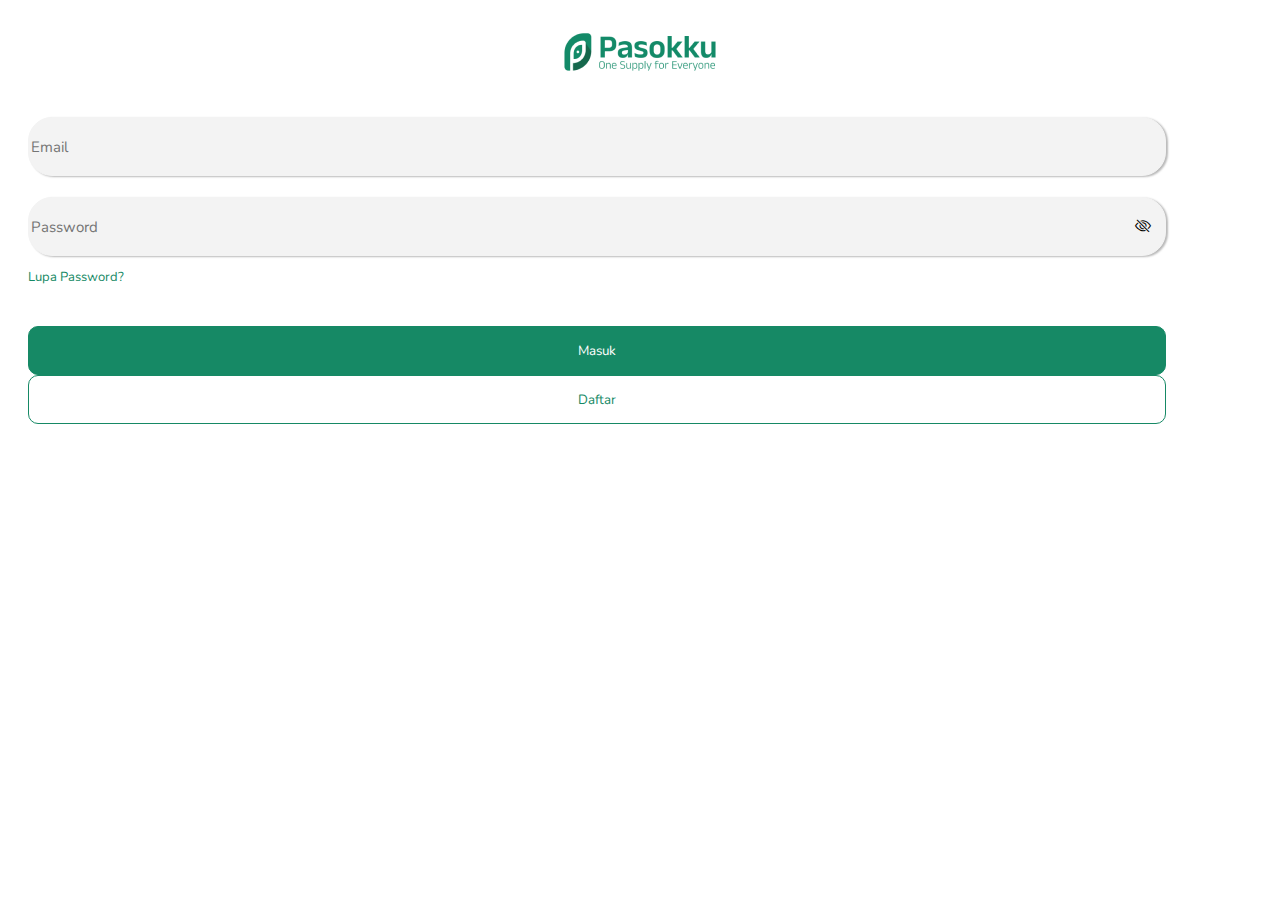
<file: index.html>
<!doctype html>
<html lang="en">
  <head>
    <!-- Required meta tags -->
    <meta charset="utf-8">
    <meta name="viewport" content="width=device-width, initial-scale=1">

    <!-- Bootstrap CSS -->
    <link href="https://cdn.jsdelivr.net/npm/bootstrap@5.0.2/dist/css/bootstrap.min.css" rel="stylesheet" integrity="sha384-EVSTQN3/azprG1Anm3QDgpJLIm9Nao0Yz1ztcQTwFspd3yD65VohhpuuCOmLASjC" crossorigin="anonymous">

    <!-- G-Font -->
    <link href="https://fonts.googleapis.com/css2?family=Bebas+Neue&family=Lobster&family=Montserrat&family=Nunito:wght@400;500;600;700;800&family=Oswald:wght@200;400&family=Plus+Jakarta+Sans&family=Poppins:wght@300;600&family=Roboto+Slab:wght@300&family=Tiro+Telugu&display=swap" rel="stylesheet">

    <!-- BS Icon -->
    <link rel="stylesheet" href="https://cdn.jsdelivr.net/npm/bootstrap-icons@1.4.1/font/bootstrap-icons.css">

    <!-- My CSS -->
    <link rel="stylesheet" href="loginPage.css">

    <title>Login Page</title>
  </head>
  <body>
    
    <!-- Logo, Form Login & Password -->
      <div class="logo mt-5 mb-5"></div>
      <div class="container">
        <div class="input-box">
          <input type="password" class="form-control form-password" placeholder="Password" style="margin-top: 80px;">
          <input type="email" class="form-control form-email" placeholder="Email">
            <i class="bi bi-eye-slash fs-3 toggle"></i>
        </div>
      <div class="text text-end">
        <a href="#">Lupa Password?</a>
      </div>
      </div>
    <!-- Akhir Logo, Form Login & Password -->

    <!-- Button -->
    <div class="container">
      <div class="tombol">
        <a href="homePage.html"><button type="button" class="btn-green">Masuk</button></a>
      </div>
      <div class="tombol mt-3">
        <a href="registerPage.html"><button type="button" class="btn-green-outline">Daftar</button></a>
      </div>
    </div>
    <!-- Akhir Button -->

    <script src="https://cdn.jsdelivr.net/npm/bootstrap@5.0.2/dist/js/bootstrap.bundle.min.js" integrity="sha384-MrcW6ZMFYlzcLA8Nl+NtUVF0sA7MsXsP1UyJoMp4YLEuNSfAP+JcXn/tWtIaxVXM" crossorigin="anonymous"></script>
    <script src="https://code.jquery.com/jquery-3.5.1.slim.min.js" integrity="sha384-DfXdz2htPH0lsSSs5nCTpuj/zy4C+OGpamoFVy38MVBnE+IbbVYUew+OrCXaRkfj" crossorigin="anonymous"></script>
    <script src="loginPage.js"></script>

  </body>
</html>
</file>
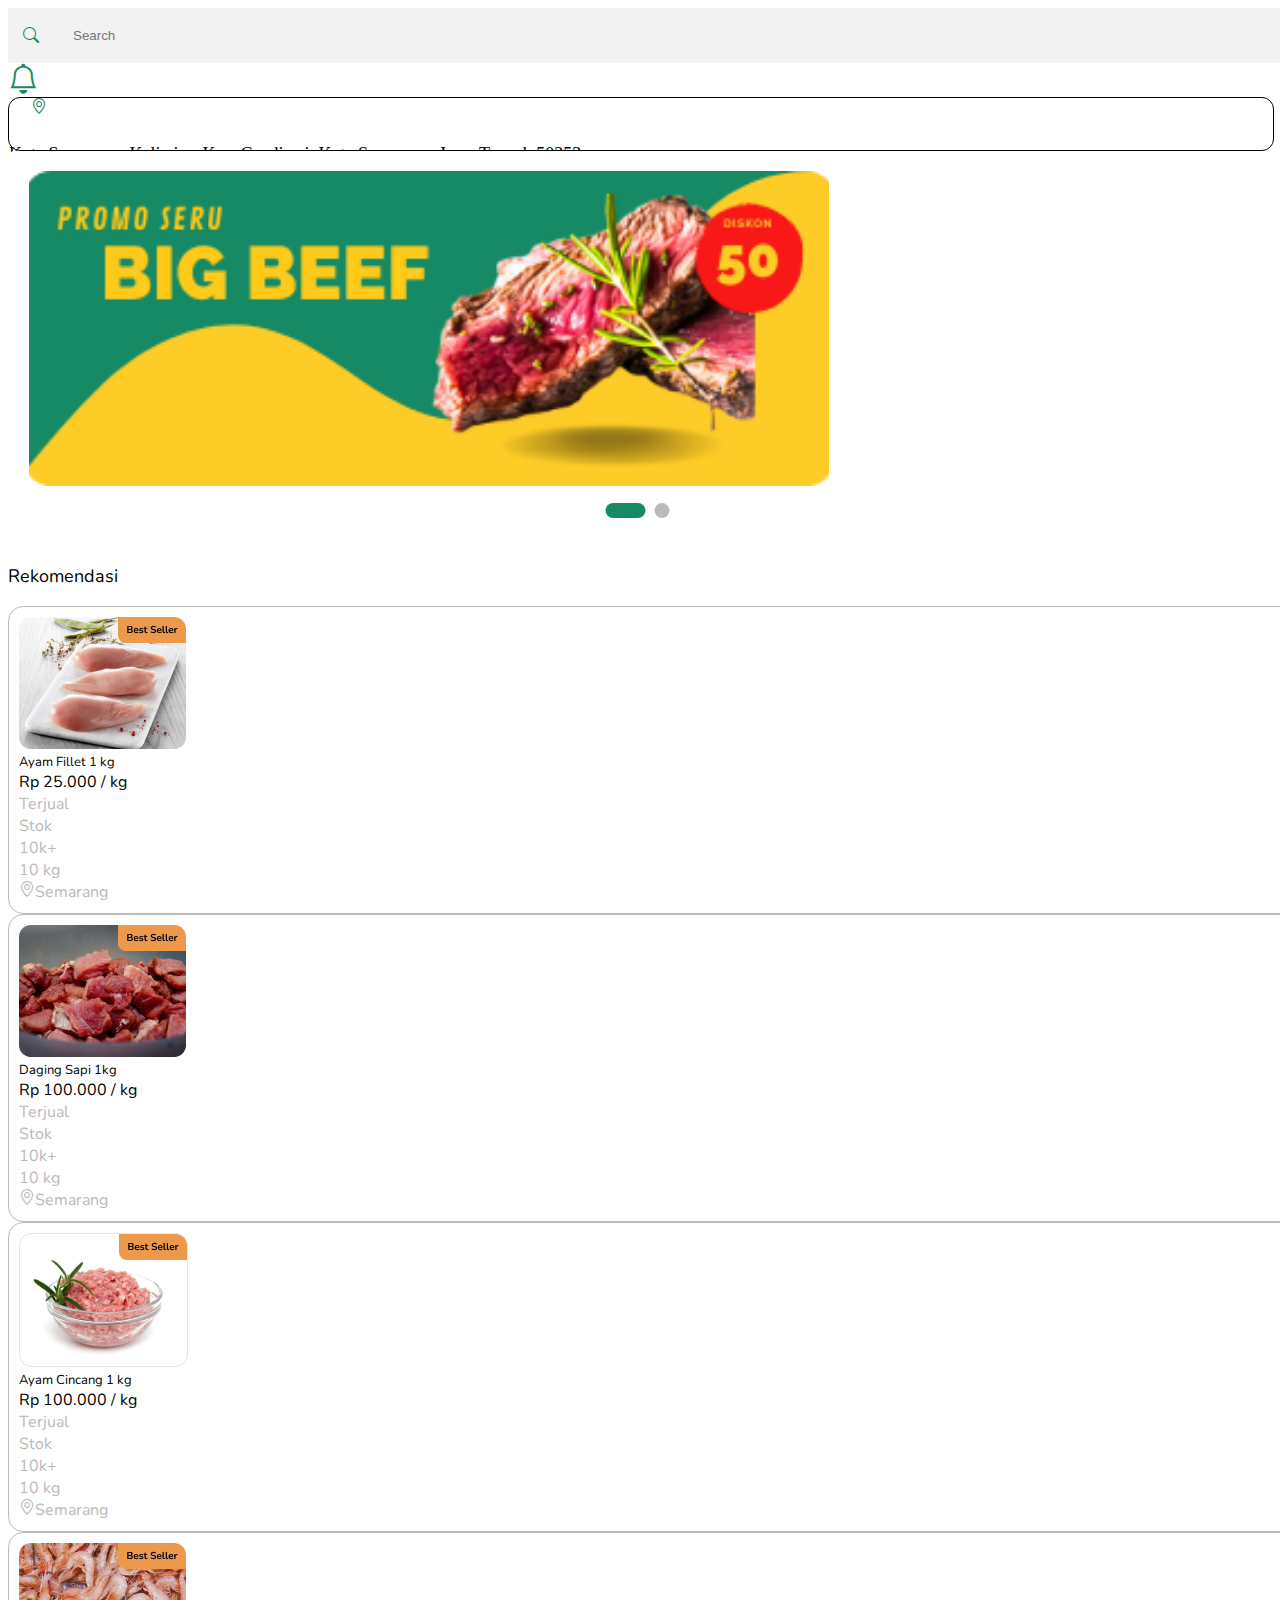
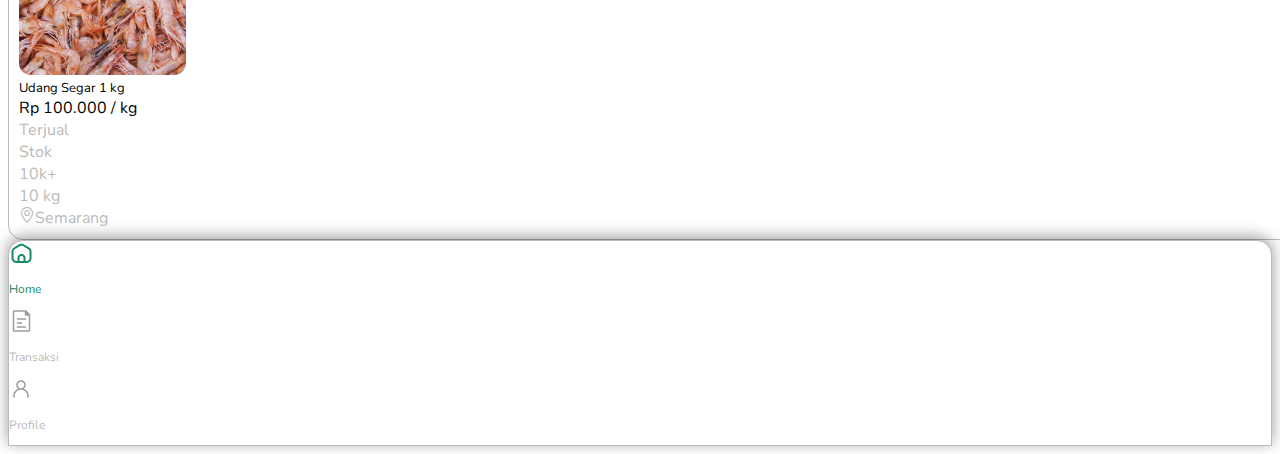
<file: homePage.html>
<!doctype html>
<html lang="en">
  <head>
    <!-- Required meta tags -->
    <meta charset="utf-8">
    <meta name="viewport" content="width=device-width, initial-scale=1">

    <!-- Bootstrap CSS -->
    <link href="https://cdn.jsdelivr.net/npm/bootstrap@5.0.2/dist/css/bootstrap.min.css" rel="stylesheet" integrity="sha384-EVSTQN3/azprG1Anm3QDgpJLIm9Nao0Yz1ztcQTwFspd3yD65VohhpuuCOmLASjC" crossorigin="anonymous">

    <!-- G-Font -->
    <link href="https://fonts.googleapis.com/css2?family=Bebas+Neue&family=Lobster&family=Montserrat&family=Nunito:wght@400;500;600;700;800&family=Oswald:wght@200;400&family=Plus+Jakarta+Sans&family=Poppins:wght@300;600&family=Roboto+Slab:wght@300&family=Tiro+Telugu&display=swap" rel="stylesheet">

    <!-- BS Icon -->
    <link rel="stylesheet" href="https://cdn.jsdelivr.net/npm/bootstrap-icons@1.4.1/font/bootstrap-icons.css">

    <!-- My CSS -->
    <link rel="stylesheet" href="homePage.css">

    <title>Home Page</title>
  </head>
  <body>

    <!-- Search and Map -->
    <div class="container">
      <div class="row">
        <div class="col-10">
          <div class="search-box mt-3">
            <i class="bi bi-search"></i>
            <input class="form-control" type="text" placeholder="Search">
          </div>
        </div>
        <div class="col-2">
          <div class="icon mt-3 ps-0">
            <i class="bi bi-bell"></i>
          </div>
        </div>
      </div>
      <div class="map-box mt-3">
        <div class="row">
          <div class="col-1">
            <div class="icon-map d-flex pt-2 justify-content-center">
              <i class="bi bi-geo-alt fs-3"></i>
            </div>
          </div>
          <div class="col-5">
            <div class="txt ps-2">
              <p>Kota Semarang, Kaliwiru, Kec. Candisari, Kota Semarang, Jawa Tengah 50253</p>
            </div>
          </div>
          <div class="col-6">
            <div class="tombol d-flex justify-content-end">
              <button class="btn btn-hijau text-white">Atur Lokasi</button>
            </div>
          </div>
        </div>
      </div>
    </div>
    <!-- Akhir Search and Map -->

    <!-- Carousel -->
    <div class="container-2">
      <div class="wrapper">
        <div class="card">
          <div class="card-thumb">
            <img src="./img/banner1.png" alt="">
          </div>
        </div>
        <div class="card">
          <div class="card-thumb">
            <img src="./img/banner2.png" alt="">
          </div>
        </div>
      </div>
      <div class="indicators">
        <button class="active"></button>
        <button></button>
      </div>
    </div>
    <!-- Akhir Carousel -->

    <!-- List Card -->
    <div class="container">
      <div class="text mt-3">
        <p class="fw-bold">Rekomendasi</p>
      </div>
      <div class="list-card">
        <div class="row">
          <div class="col-6">
            <div class="card-ayam">
              <div class="img d-flex justify-content-center">
                <img src="./img/ayam.png" alt="Ayam Segar">
              </div>
              <div class="txt-1">
                <p class="fw-bold pt-1">Ayam Fillet 1 kg</p>
              </div>
              <div class="txt-2">
                <p class="fw-bold pt-2">Rp 25.000 / kg</p>
                <div class="row">
                  <div class="col-4">
                    <p class="text-grey">Terjual</p>
                    <p class="text-grey">Stok</p>
                  </div>
                  <div class="col-8">
                    <p class="text-grey ps-1">10k+</p>
                    <p class="text-grey ps-1">10 kg</p>
                  </div>
                </div>
                <div class="location pt-1">
                  <i class="bi bi-geo-alt"></i>
                  <p class="ms-2">Semarang</p>
                </div>
              </div>
            </div>
          </div>
          <div class="col-6">
            <div class="card-sapi">
              <div class="img d-flex justify-content-center">
                <img src="./img/sapi.png" alt="Daging Sapi Segar">
              </div>
              <div class="txt-1">
                <p class="fw-bold pt-1">Daging Sapi 1kg</p>
              </div>
              <div class="txt-2">
                <p class="fw-bold pt-2">Rp 100.000 / kg</p>
                <div class="row">
                  <div class="col-4">
                    <p class="text-grey">Terjual</p>
                    <p class="text-grey">Stok</p>
                  </div>
                  <div class="col-8">
                    <p class="text-grey">10k+</p>
                    <p class="text-grey">10 kg</p>
                  </div>
                </div>
                <div class="location pt-1">
                  <i class="bi bi-geo-alt"></i>
                  <p class="ms-2">Semarang</p>
                </div>
              </div>
            </div>
          </div>
        </div>
      </div>
      <div class="list-card mt-3 mb-5">
        <div class="row">
          <div class="col-6">
            <div class="card-ayam-cincang">
              <div class="img d-flex justify-content-center">
                <img src="./img/ayam cincang.png" alt="Ayam Cincang Segar">
              </div>
              <div class="txt-1">
                <p class="fw-bold pt-1">Ayam Cincang 1 kg</p>
              </div>
              <div class="txt-2">
                <p class="fw-bold pt-2">Rp 100.000 / kg</p>
                <div class="row">
                  <div class="col-4">
                    <p class="text-grey">Terjual</p>
                    <p class="text-grey">Stok</p>
                  </div>
                  <div class="col-8">
                    <p class="text-grey">10k+</p>
                    <p class="text-grey">10 kg</p>
                  </div>
                </div>
                <div class="location pt-1">
                  <i class="bi bi-geo-alt"></i>
                  <p class="ms-2">Semarang</p>
                </div>
              </div>
            </div>
          </div>
          <div class="col-6">
            <div class="card-udang">
              <div class="img d-flex justify-content-center">
                <img src="./img/udang.png" alt="Udang Segar">
              </div>
              <div class="txt-1">
                <p class="fw-bold pt-1">Udang Segar 1 kg</p>
              </div>
              <div class="txt-2">
                <p class="fw-bold pt-2">Rp 100.000 / kg</p>
                <div class="row">
                  <div class="col-4">
                    <p class="text-grey">Terjual</p>
                    <p class="text-grey">Stok</p>
                  </div>
                  <div class="col-8">
                    <p class="text-grey ps-1">10k+</p>
                    <p class="text-grey ps-1">10 kg</p>
                  </div>
                </div>
                <div class="location pt-1">
                  <i class="bi bi-geo-alt"></i>
                  <p class="ms-2">Semarang</p>
                </div>
              </div>
            </div>
          </div>
        </div>
      </div>
    </div>
    <!-- Akhir List Card -->

    <!-- Footer -->
    <footer>
      <div class="container">
        <div class="row">
          <div class="col-4">
            <div class="home-icon pt-4 d-flex justify-content-center">
              <img src="./img/Icon Home Bar.png" alt="Home">
            </div>
            <p class="text-center text-home">Home</p>
          </div>
          <div class="col-4">
            <div class="transaction-icon pt-4 d-flex justify-content-center">
              <img src="./img/Icon Transaksi Bar.png" alt="Transaksi">
            </div>
            <p class="text-center text-transaction">Transaksi</p>
          </div>
          <div class="col-4">
            <div class="profile-icon pt-4 d-flex justify-content-center">
              <img src="./img/Icon Profile Bar.png" alt="Profile">
            </div>
            <p class="text-center text-profile">Profile</p>
          </div>
        </div>
      </div>
    </footer>
    <!-- Akhir Footer -->

    <script src="homePage.js"></script>
    <script src="https://cdn.jsdelivr.net/npm/bootstrap@5.0.2/dist/js/bootstrap.bundle.min.js" integrity="sha384-MrcW6ZMFYlzcLA8Nl+NtUVF0sA7MsXsP1UyJoMp4YLEuNSfAP+JcXn/tWtIaxVXM" crossorigin="anonymous"></script>

  </body>
</html>
</file>
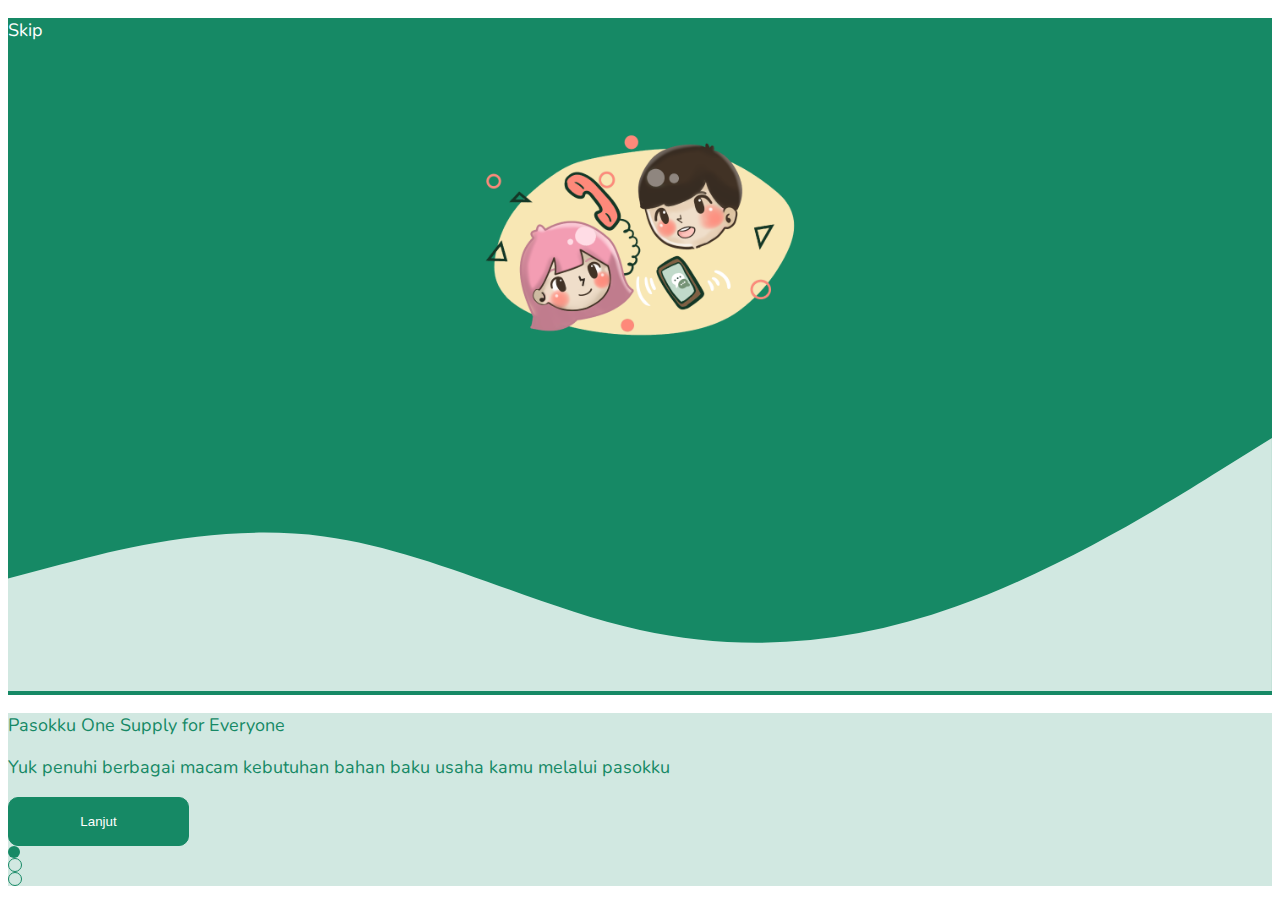
<file: onBoarding1.html>
<!doctype html>
<html lang="en">
  <head>
    <!-- Required meta tags -->
    <meta charset="utf-8">
    <meta name="viewport" content="width=device-width, initial-scale=1">

    <!-- Bootstrap CSS -->
    <link href="https://cdn.jsdelivr.net/npm/bootstrap@5.0.2/dist/css/bootstrap.min.css" rel="stylesheet" integrity="sha384-EVSTQN3/azprG1Anm3QDgpJLIm9Nao0Yz1ztcQTwFspd3yD65VohhpuuCOmLASjC" crossorigin="anonymous">

    <!-- G-Font -->
    <link href="https://fonts.googleapis.com/css2?family=Bebas+Neue&family=Lobster&family=Montserrat&family=Nunito:wght@400;500;600;700;800&family=Oswald:wght@200;400&family=Plus+Jakarta+Sans&family=Poppins:wght@300;600&family=Roboto+Slab:wght@300&family=Tiro+Telugu&display=swap" rel="stylesheet">

    <!-- My CSS -->
    <link rel="stylesheet" href="onBoarding1.css">

    <title>Onboarding</title>
  </head>
  <body>

    <!-- Atas -->
    <div class="bg-hijau">
      <div class="container">
        <div class="text-1">
          <p class="text-end text-white pt-3"><a href="loginPage.html">Skip</a></p>
        </div>
        <div class="img"></div>
      </div>
      <svg xmlns="http://www.w3.org/2000/svg" viewBox="0 0 1440 320"><path fill="#D1E8E1" fill-opacity="1" d="M0,192L60,176C120,160,240,128,360,144C480,160,600,224,720,250.7C840,277,960,267,1080,224C1200,181,1320,107,1380,69.3L1440,32L1440,320L1380,320C1320,320,1200,320,1080,320C960,320,840,320,720,320C600,320,480,320,360,320C240,320,120,320,60,320L0,320Z"></path></svg>
    </div>
    <!-- Akhir Atas -->

    <!-- Bawah -->
    <div class="bg-hijau-muda">
      <div class="container">
        <div class="text-2">
          <p class="text-center fw-bold pt-4">Pasokku One Supply for Everyone</p>
        </div>
        <div class="text-3 pb-3">
          <p class="text-center pt-2">Yuk penuhi berbagai macam kebutuhan bahan baku usaha kamu melalui pasokku</p>
        </div>
        <div class="d-flex justify-content-center">
          <button type="button"><a href="./onBoarding2.html">Lanjut</a></button>
        </div>
        <div class="titik-3 pt-3 pb-3 d-flex gap-3 justify-content-center">
          <div class="bundar-1"></div>
          <div class="bundar-2"></div>
          <div class="bundar-3"></div>
        </div>
      </div>
    </div>
    <!-- Akhir Bawah -->


    <script src="https://cdn.jsdelivr.net/npm/bootstrap@5.0.2/dist/js/bootstrap.bundle.min.js" integrity="sha384-MrcW6ZMFYlzcLA8Nl+NtUVF0sA7MsXsP1UyJoMp4YLEuNSfAP+JcXn/tWtIaxVXM" crossorigin="anonymous"></script>

  </body>
</html>
</file>
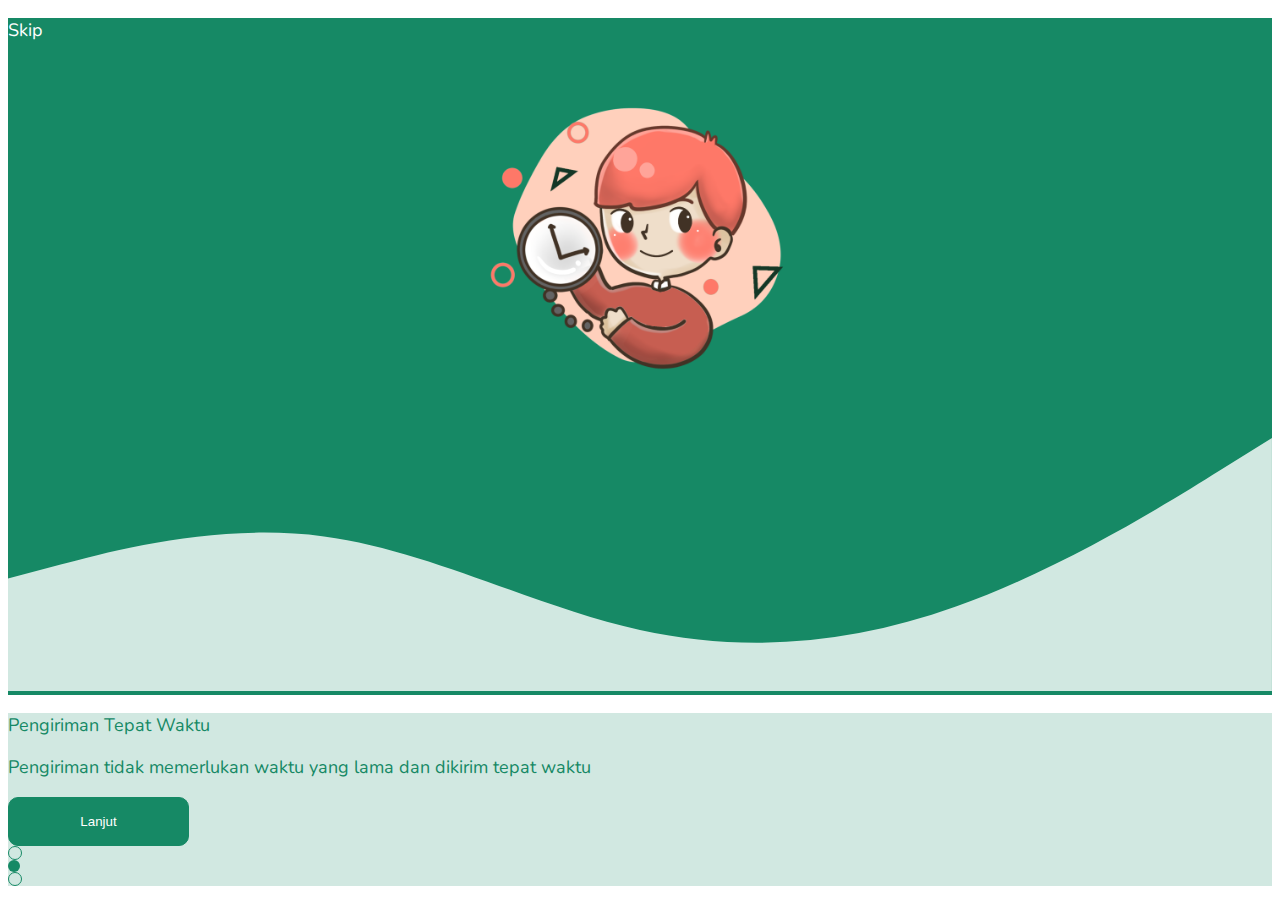
<file: onBoarding2.html>
<!doctype html>
<html lang="en">
  <head>
    <!-- Required meta tags -->
    <meta charset="utf-8">
    <meta name="viewport" content="width=device-width, initial-scale=1">

    <!-- Bootstrap CSS -->
    <link href="https://cdn.jsdelivr.net/npm/bootstrap@5.0.2/dist/css/bootstrap.min.css" rel="stylesheet" integrity="sha384-EVSTQN3/azprG1Anm3QDgpJLIm9Nao0Yz1ztcQTwFspd3yD65VohhpuuCOmLASjC" crossorigin="anonymous">

    <!-- My CSS -->
    <link rel="stylesheet" href="onBoarding2.css">

    <!-- G-Font -->
    <link href="https://fonts.googleapis.com/css2?family=Bebas+Neue&family=Lobster&family=Montserrat&family=Nunito:wght@400;500;600;700;800&family=Oswald:wght@200;400&family=Plus+Jakarta+Sans&family=Poppins:wght@300;600&family=Roboto+Slab:wght@300&family=Tiro+Telugu&display=swap" rel="stylesheet">

    <title>Onboarding</title>
  </head>
  <body>

    <!-- Atas -->
    <div class="bg-hijau">
      <div class="container">
        <div class="text-1">
          <p class="text-end text-white pt-3"><a href="loginPage.html">Skip</a></p>
        </div>
        <div class="img"></div>
      </div>
      <svg xmlns="http://www.w3.org/2000/svg" viewBox="0 0 1440 320"><path fill="#D1E8E1" fill-opacity="1" d="M0,192L60,176C120,160,240,128,360,144C480,160,600,224,720,250.7C840,277,960,267,1080,224C1200,181,1320,107,1380,69.3L1440,32L1440,320L1380,320C1320,320,1200,320,1080,320C960,320,840,320,720,320C600,320,480,320,360,320C240,320,120,320,60,320L0,320Z"></path></svg>
    </div>
    <!-- Akhir Atas -->

    <!-- Bawah -->
    <div class="bg-hijau-muda">
      <div class="container">
        <div class="text-2">
          <p class="text-center fw-bold pt-4">Pengiriman Tepat Waktu</p>
        </div>
        <div class="text-3 pb-3">
          <p class="text-center pt-2">Pengiriman tidak memerlukan waktu yang lama dan dikirim tepat waktu</p>
        </div>
        <div class="d-flex justify-content-center">
          <button type="button"><a href="./onBoarding3.html">Lanjut</a></button>
        </div>
        <div class="titik-3 pt-3 pb-3 d-flex gap-3 justify-content-center">
          <div class="bundar-1"></div>
          <div class="bundar-2"></div>
          <div class="bundar-3"></div>
        </div>
      </div>
    </div>
    <!-- Akhir Bawah -->


    <script src="https://cdn.jsdelivr.net/npm/bootstrap@5.0.2/dist/js/bootstrap.bundle.min.js" integrity="sha384-MrcW6ZMFYlzcLA8Nl+NtUVF0sA7MsXsP1UyJoMp4YLEuNSfAP+JcXn/tWtIaxVXM" crossorigin="anonymous"></script>

  </body>
</html>
</file>
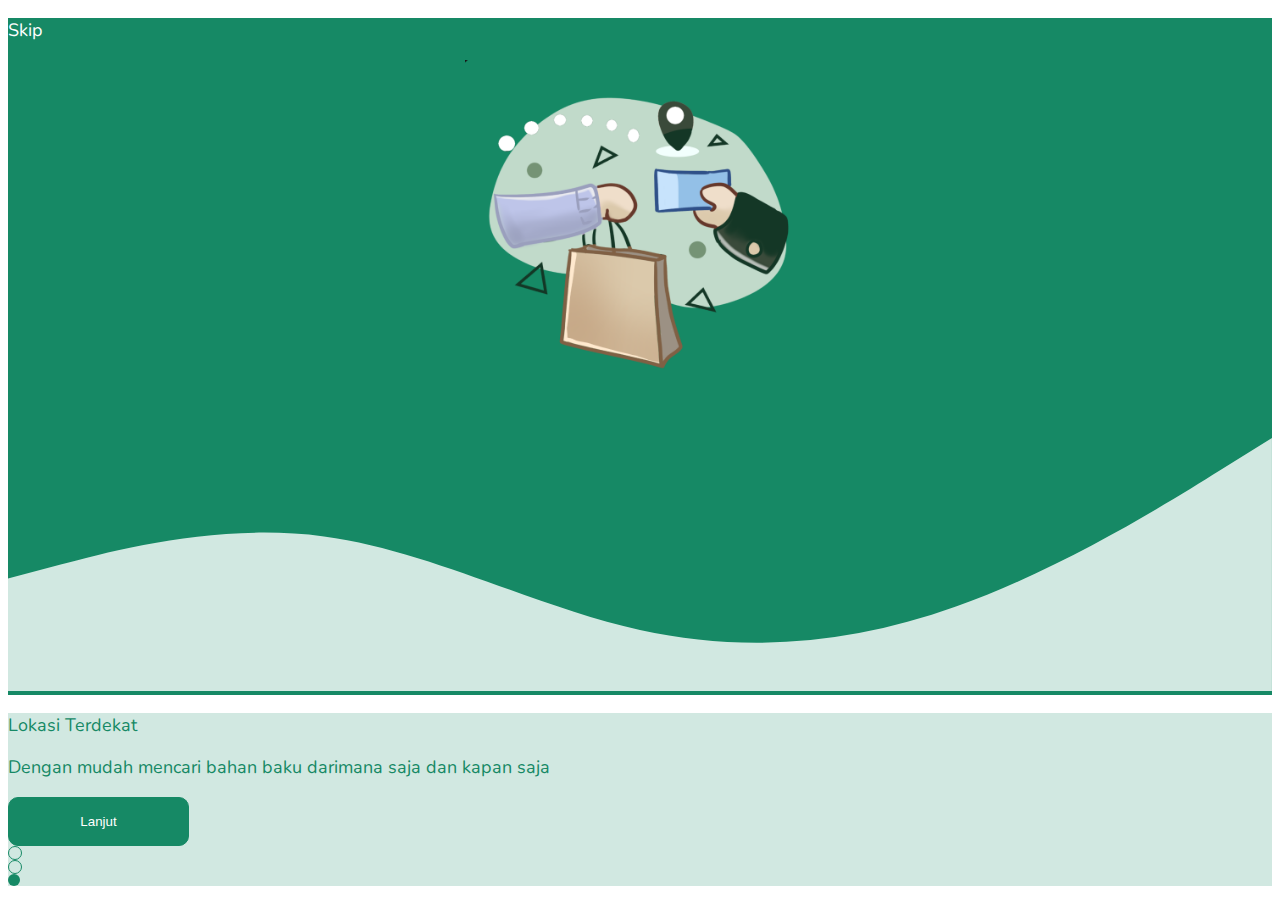
<file: onBoarding3.html>
<!doctype html>
<html lang="en">
  <head>
    <!-- Required meta tags -->
    <meta charset="utf-8">
    <meta name="viewport" content="width=device-width, initial-scale=1">

    <!-- Bootstrap CSS -->
    <link href="https://cdn.jsdelivr.net/npm/bootstrap@5.0.2/dist/css/bootstrap.min.css" rel="stylesheet" integrity="sha384-EVSTQN3/azprG1Anm3QDgpJLIm9Nao0Yz1ztcQTwFspd3yD65VohhpuuCOmLASjC" crossorigin="anonymous">

    <!-- My CSS -->
    <link rel="stylesheet" href="onBoarding3.css">

    <!-- G-Font -->
    <link href="https://fonts.googleapis.com/css2?family=Bebas+Neue&family=Lobster&family=Montserrat&family=Nunito:wght@400;500;600;700;800&family=Oswald:wght@200;400&family=Plus+Jakarta+Sans&family=Poppins:wght@300;600&family=Roboto+Slab:wght@300&family=Tiro+Telugu&display=swap" rel="stylesheet">

    <title>Onboarding</title>
  </head>
  <body>

    <!-- Atas -->
    <div class="bg-hijau">
      <div class="container">
        <div class="text-1">
          <p class="text-end text-white pt-3"><a href="loginPage.html">Skip</a></p>
        </div>
        <div class="img"></div>
      </div>
      <svg xmlns="http://www.w3.org/2000/svg" viewBox="0 0 1440 320"><path fill="#D1E8E1" fill-opacity="1" d="M0,192L60,176C120,160,240,128,360,144C480,160,600,224,720,250.7C840,277,960,267,1080,224C1200,181,1320,107,1380,69.3L1440,32L1440,320L1380,320C1320,320,1200,320,1080,320C960,320,840,320,720,320C600,320,480,320,360,320C240,320,120,320,60,320L0,320Z"></path></svg>
    </div>
    <!-- Akhir Atas -->

    <!-- Bawah -->
    <div class="bg-hijau-muda">
      <div class="container">
        <div class="text-2">
          <p class="text-center fw-bold pt-4">Lokasi Terdekat</p>
        </div>
        <div class="text-3 pb-3">
          <p class="text-center pt-2">Dengan mudah mencari bahan baku darimana saja dan kapan saja</p>
        </div>
        <div class="d-flex justify-content-center">
          <button type="button"><a href="./loginPage.html">Lanjut</a></button>
        </div>
        <div class="titik-3 pt-3 pb-3 d-flex gap-3 justify-content-center">
          <div class="bundar-1"></div>
          <div class="bundar-2"></div>
          <div class="bundar-3"></div>
        </div>
      </div>
    </div>
    <!-- Akhir Bawah -->


    <script src="https://cdn.jsdelivr.net/npm/bootstrap@5.0.2/dist/js/bootstrap.bundle.min.js" integrity="sha384-MrcW6ZMFYlzcLA8Nl+NtUVF0sA7MsXsP1UyJoMp4YLEuNSfAP+JcXn/tWtIaxVXM" crossorigin="anonymous"></script>

  </body>
</html>
</file>
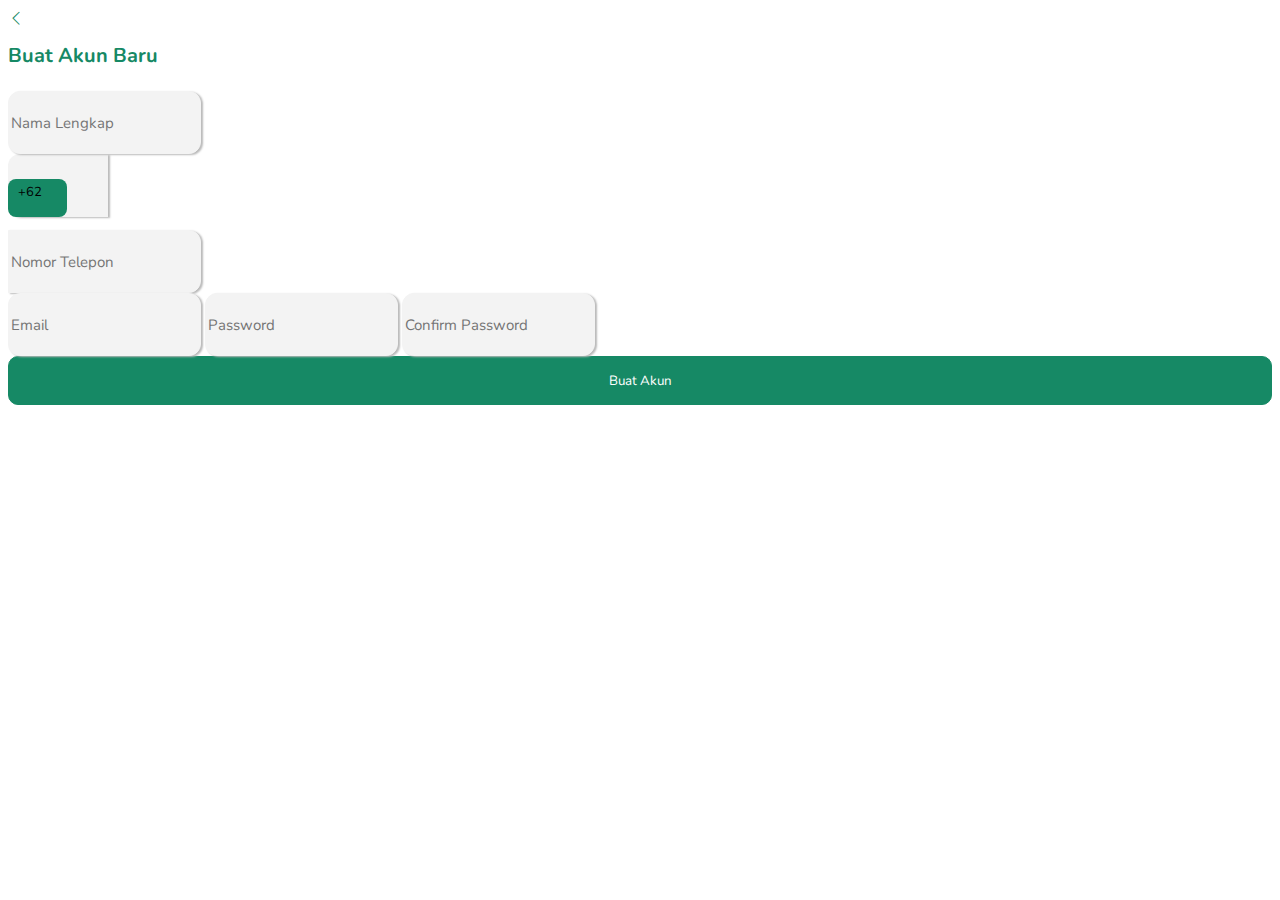
<file: registerPage.html>
<!doctype html>
<html lang="en">
  <head>
    <!-- Required meta tags -->
    <meta charset="utf-8">
    <meta name="viewport" content="width=device-width, initial-scale=1">

    <!-- Bootstrap CSS -->
    <link href="https://cdn.jsdelivr.net/npm/bootstrap@5.0.2/dist/css/bootstrap.min.css" rel="stylesheet" integrity="sha384-EVSTQN3/azprG1Anm3QDgpJLIm9Nao0Yz1ztcQTwFspd3yD65VohhpuuCOmLASjC" crossorigin="anonymous">

    <!-- G-Font -->
    <link href="https://fonts.googleapis.com/css2?family=Bebas+Neue&family=Lobster&family=Montserrat&family=Nunito:wght@400;500;600;700;800&family=Oswald:wght@200;400&family=Plus+Jakarta+Sans&family=Poppins:wght@300;600&family=Roboto+Slab:wght@300&family=Tiro+Telugu&display=swap" rel="stylesheet">

    <!-- BS Icon -->
    <link rel="stylesheet" href="https://cdn.jsdelivr.net/npm/bootstrap-icons@1.4.1/font/bootstrap-icons.css">

    <!-- My CSS -->
    <link rel="stylesheet" href="registerPage.css">

    <title>Register Page</title>
  </head>
  <body>

    <!-- Register -->
    <div class="container">
      <div class="atas">
        <div class="row">
          <div class="col-1">
            <div class="icon">
              <a href="./index.html"><i class="bi bi-chevron-left hijau fs-4"></i></a>
            </div>
          </div>
          <div class="col-11">
            <div class="text ms-2">
              <h5 class="fw-bold"><a href="./index.html">Buat Akun Baru</a></h5>
            </div>
          </div>
        </div>
      </div>
      <div class="form-group">
        <input class="form-control form-text mt-4" type="text" placeholder="Nama Lengkap" aria-label="default input example">
        <div class="row mt-3">
          <div class="col-2">
            <div class="bg-form">
              <div class="bg-hijau">
                <p class="fw-bold text-white mt-1 mb-2 ms-3">+62</p>
              </div>
            </div>
          </div>
          <div class="col-10">
            <input class="form-control form-number" type="text" placeholder="Nomor Telepon" aria-label="default input example">
          </div>
        </div>
        <input type="email" class="form-control form-email mt-3" id="exampleInputEmail1" aria-describedby="emailHelp" placeholder="Email">
        <input type="password" class="form-control form-password mt-3" id="exampleInputPassword1" placeholder="Password">
        <input type="password" class="form-control form-password mt-3" id="exampleInputPassword1" placeholder="Confirm Password">
      </div>
      <div class="tombol mt-4">
        <a href="./index.html"><button type="button" class="btn-green">Buat Akun</button></a>
      </div>
    </div>
    <!-- Akhir Register -->

    <script src="https://cdn.jsdelivr.net/npm/bootstrap@5.0.2/dist/js/bootstrap.bundle.min.js" integrity="sha384-MrcW6ZMFYlzcLA8Nl+NtUVF0sA7MsXsP1UyJoMp4YLEuNSfAP+JcXn/tWtIaxVXM" crossorigin="anonymous"></script>

  </body>
</html>
</file>
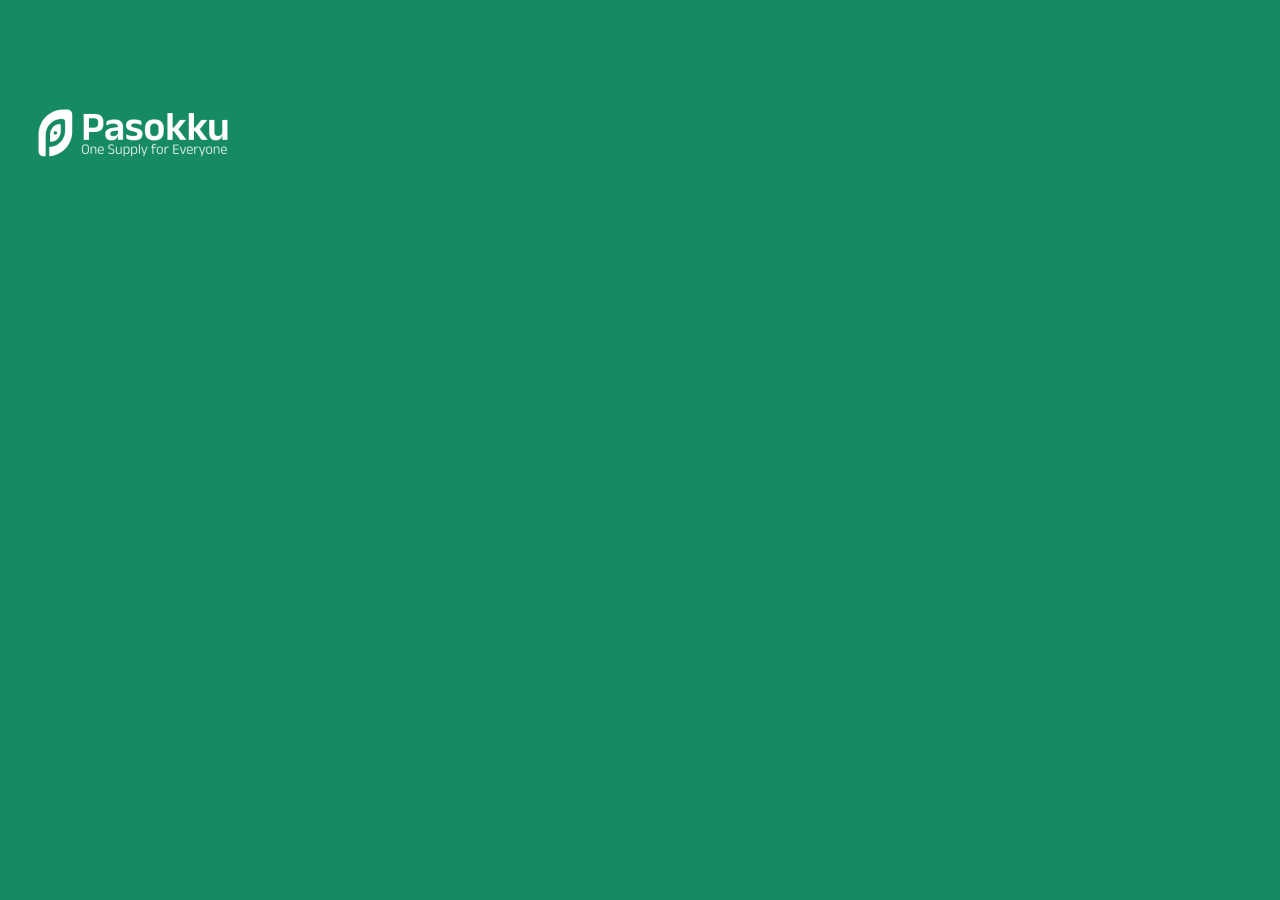
<file: splashScreen.html>
<!doctype html>
<html lang="en">
  <head>
    <!-- Required meta tags -->
    <meta charset="utf-8">
    <meta name="viewport" content="width=device-width, initial-scale=1">

    <!-- Bootstrap CSS -->
    <link href="https://cdn.jsdelivr.net/npm/bootstrap@5.0.2/dist/css/bootstrap.min.css" rel="stylesheet" integrity="sha384-EVSTQN3/azprG1Anm3QDgpJLIm9Nao0Yz1ztcQTwFspd3yD65VohhpuuCOmLASjC" crossorigin="anonymous">

    <!-- My CSS -->
    <link rel="stylesheet" href="splashScreen.css">

    <title>Splash Screen</title>
  </head>
  <body>

    <div class="logo-pasoku position-absolute top-50 start-50 translate-middle"></div>

    <script src="https://cdn.jsdelivr.net/npm/bootstrap@5.0.2/dist/js/bootstrap.bundle.min.js" integrity="sha384-MrcW6ZMFYlzcLA8Nl+NtUVF0sA7MsXsP1UyJoMp4YLEuNSfAP+JcXn/tWtIaxVXM" crossorigin="anonymous"></script>
  </body>
</html>
</file>
<file: loginPage.css>
.logo{
  display: block;
  margin: auto;
  padding: auto;
  background-image: url(./img/Asset\ -\ Logo\ Pasokku.png);
  background-size: cover;
  width: 200px;
  height: 89px;
}

input{
  box-sizing: border-box;
}

i{
  margin-top: 90px;
}

.text{
  margin-top: 110px;
}

.form-control{
  font-family: 'Nunito', sans-serif;
  font-size: 15px;
  background-color: #F3F3F3;
  border: 1px solid #F3F3F3;
  border-radius: 24px;
  height: 59px;
  box-shadow: 2px 1px 2px #bababa;
}

.btn-default{
  background-color: #F3F3F3;
  height: 59px;
  border-top-right-radius: 24px;
  border-bottom-right-radius: 24px;
  box-shadow: 2px 1px 2px #bababa;
}

a .btn-green{
  font-family: 'Nunito', sans-serif;
  height: 49px;
  width: 100%;
  background-color: #168965;
  color: white;
  border: 1px solid #168965;
  border-radius: 10px;
}

a .btn-green{
  color: white;
  text-decoration: none;
}

a .btn-green:hover{
  color: white;
  text-decoration: none;
}

.tombol a{
  text-decoration: none;
}

a .btn-green-outline{
  display: block;
  margin: 0;
  padding: 0;
  font-family: 'Nunito', sans-serif;
  height: 49px;
  width: 100%;
  background-color: white;
  border: 1px solid #168965;
  color: #168965;
  border-radius: 10px;
  text-decoration: none;
}

a .btn-green-outline{
  color: #168965;
  text-decoration: none;
}

a .btn-green-outline:hover{
  color: #168965;
  text-decoration: none;
}

.text a{
  text-decoration: none;
  color: #168965;
  font-family: 'Nunito', sans-serif;
  font-size: 13px;
}

.container{
  position: relative;
  max-width: 90%;
  width: 100%;
  padding: 20px;
  border-radius: 6px;
}

.container .input-box{
  position: relative;
  height: 40px;
}

.form-password{
  height: 59px;
}

.input-box input{
  position: absolute;
  width: 100%;
}

.input-box :is(i){
  position: absolute;
  top: 50%;
  transform: translateY(-50%);
}

.input-box i{
  right: 15px;
  cursor: pointer;
}
</file>
<file: homePage.css>
/* Search and Map */
input{
  border: none;
}

.search-box{
  position: relative;
  height: 55px;
  width: 100%;
  border-radius: 12px;
  font-family: 'Nunito', sans-serif;
}

.icon i{
  color: #168965;
  font-size: 30px;
  cursor: pointer;
}

.search-box i{
  position: absolute;
  left: 15px;
  top: 50%;
  transform: translateY(-50%);
  color: #168965;
  cursor: pointer;
}

.search-box input{
  height: 100%;
  width: 100%;
  padding: 0 65px 0 65px;
}

.form-control{
  background-color: #f2f2f2;
}

/* Map box */
.map-box{
  border: 1px solid black;
  height: 52px;
  width: 100%;
  border-radius: 12px;
}

.icon-map{
  color: #168965;
  padding-left: 22px;
}

.btn-hijau{
  background-color: #168965;
  color: white;
  margin-top: 6px;
  border-radius: 10px;
  margin-right: 7px;
}

.txt p{
  padding-top: 10px;
  max-width: 100%;
  text-overflow: ellipsis;
  overflow: hidden;
  white-space: nowrap;
  font-size: 18px;
}

/* Carousel */
.container-2{
  position: relative;
  min-width: 350px;
  min-height: 150px;
  padding-bottom: 40px;
  overflow: hidden;
}

.wrapper{
  width: 200%;
  min-height: 100%;
  display: flex;
  justify-content: space-between;
  transition: 1s;
}

.card{
  display: flex;
  width: 800px;
  background-color: #fff;
  padding: 20px;
  margin: 0 1px;
  border-radius: 5px;
  align-items: center;
  justify-content: center;
  min-height: 100%;
  justify-content: center;
  align-items: center;
  border: none;
}

.card-thumb{
  width: 100%;
  height: 100%;
  overflow: hidden;
  border-radius: 10px;
}

.card-thumb img{
  width: 100%;
  height: 100%;
  object-fit: cover;
}

.indicators{
  margin-bottom: 25px;
  position: absolute;
  bottom: 0;
  left: 50%;
  transform: translateX(-50%);
}

.indicators button{
  background: none;
  border: none;
  outline: none;
  width: 15px;
  height: 15px;
  border-radius: 50%;
  background: #bababa;
  margin-right: 5px;
  transition: 0.5s;
}

button.active{
  width: 40px;
  border-radius: 50px;
  background: #168965;
}

/* List Card */
.text{
  font-family: 'Nunito', sans-serif;
  font-size: 18px;
}

.card-ayam{
  border: 1px solid #bababa;
  padding: 10px;
  border-radius: 15px;
  width: 100%;
}

.card-sapi{
  border: 1px solid #bababa;
  padding: 10px;
  border-radius: 15px;
  width: 100%;
}

.card-ayam-cincang{
  border: 1px solid #bababa;
  padding: 10px;
  border-radius: 15px;
  width: 100%;
}

.card-udang{
  border: 1px solid #bababa;
  padding: 10px;
  border-radius: 15px;
  width: 100%;
}

.txt-1 p{
  font-size: 13px;
  font-family: 'Nunito', sans-serif;
  margin: 0;
}

.txt-2 p{
  font-size: 16px;
  font-family: 'Nunito', sans-serif;
  margin: 0;
}

.location{
  display: flex;
  color: #bababa;
}

.text-grey{
  font-size: 12px;
  font-family: 'Nunito', sans-serif;
  color: #bababa;
}

.gambar-ayam{
  background-image: url(./img/ayam.png);
  background-size: cover;
  width: 167px;
  height: 132px;
}

footer{
  background-color: white;
  border: 1px solid #bababa;
  border-top-left-radius: 15px;
  border-top-right-radius: 15px;
  box-shadow: 0px -3px 15px 0px rgba(0,0,0,0.4);
}

.text-home{
  font-size: 12px;
  font-family: 'Nunito', sans-serif;
  color: #168965;
}

.text-transaction{
  font-size: 12px;
  font-family: 'Nunito', sans-serif;
  color: #bababa;
}

.text-profile{
  font-size: 12px;
  font-family: 'Nunito', sans-serif;
  color: #bababa;
}

@media (min-width: 360px){
  .card-ayam img{
    min-width: 130px;
  }

  .card-sapi img{
    min-width: 130px;
  }

  .card-ayam-cincang img{
    min-width: 130px;
  }

  .card-udang img{
    min-width: 130px;
  }
}
</file>
<file: onBoarding1.css>
.bg-hijau{
  background-color: #168965;
}

.bg-hijau-muda{
  background-color: #D1E8E1;
}

.img{
  display: block;
  margin: auto;
  padding: auto;
  background-image: url(./img/1c.png);
  background-size: cover;
  width: 350px;
  height: 350px;
}

.text-1{
  font-size: 18px;
  font-family: 'Nunito', sans-serif;
}

.text-1 a{
  color: white;
  text-decoration: none;
}

.text-2{
  font-size: 18px;
  color: #168965;
  font-family: 'Nunito', sans-serif;
}

.text-3{
  font-size: 18px;
  color: #168965;
  font-family: 'Nunito', sans-serif;
}

button{
  height: 49px;
  width: 181px;
  background-color: #168965;
  color: white;
  border: 1px solid #168965;
  border-radius: 10px;
}

button a{
  color: white;
  text-decoration: none;
}

button a:hover{
  color: white;
  text-decoration: none;
}

.bundar-1{
  width: 12px;
  height: 12px;
  background-color: #168965;
  border-radius: 12px;
}

.bundar-2{
  width: 12px;
  height: 12px;
  background-color: #D1E8E1;
  border: 1px solid #168965;
  border-radius: 12px;
}

.bundar-3{
  width: 12px;
  height: 12px;
  background-color: #D1E8E1;
  border: 1px solid #168965;
  border-radius: 12px;
}
</file>
<file: onBoarding2.css>
.bg-hijau{
  background-color: #168965;
}

.bg-hijau-muda{
  background-color: #D1E8E1;
}

.img{
  display: block;
  margin: auto;
  padding: auto;
  background-image: url(./img/1a.png);
  background-size: cover;
  width: 350px;
  height: 350px;
}

.text-1{
  font-size: 18px;
  font-family: 'Nunito', sans-serif;
}

.text-1 a{
  text-decoration: none;
  color: white;
}

.text-2{
  font-size: 18px;
  color: #168965;
  font-family: 'Nunito', sans-serif;
}

.text-3{
  font-size: 18px;
  color: #168965;
  font-family: 'Nunito', sans-serif;
}

button{
  height: 49px;
  width: 181px;
  background-color: #168965;
  border: 1px solid #168965;
  border-radius: 10px;
}

button a{
  color: white;
  text-decoration: none;
}

button a:hover{
  color: white;
  text-decoration: none;
}
.bundar-1{
  width: 12px;
  height: 12px;
  background-color: #D1E8E1;
  border: 1px solid #168965;
  border-radius: 12px;
}

.bundar-2{
  width: 12px;
  height: 12px;
  background-color: #168965;
  border-radius: 12px;
}

.bundar-3{
  width: 12px;
  height: 12px;
  background-color: #D1E8E1;
  border: 1px solid #168965;
  border-radius: 12px;
}
</file>
<file: onBoarding3.css>
.bg-hijau{
  background-color: #168965;
}

.bg-hijau-muda{
  background-color: #D1E8E1;
}

.img{
  display: block;
  margin: auto;
  padding: auto;
  background-image: url(./img/1b.png);
  background-size: cover;
  width: 350px;
  height: 350px;
}

.text-1{
  font-size: 18px;
  font-family: 'Nunito', sans-serif;
}

.text-1 a{
  text-decoration: none;
  color: white;
}

.text-2{
  font-size: 18px;
  color: #168965;
  font-family: 'Nunito', sans-serif;
}

.text-3{
  font-size: 18px;
  color: #168965;
  font-family: 'Nunito', sans-serif;
}

button{
  height: 49px;
  width: 181px;
  background-color: #168965;
  color: white;
  border: 1px solid #168965;
  border-radius: 10px;
  text-decoration: none;
}

button a{
  color: white;
  text-decoration: none;
}

button a:hover{
  color: white;
  text-decoration: none;
}

.bundar-1{
  width: 12px;
  height: 12px;
  background-color: #D1E8E1;
  border: 1px solid #168965;
  border-radius: 12px;
}

.bundar-2{
  width: 12px;
  height: 12px;
  background-color: #D1E8E1;
  border: 1px solid #168965;
  border-radius: 12px;
}

.bundar-3{
  width: 12px;
  height: 12px;
  background-color: #168965;
  border-radius: 12px;
}
</file>
<file: registerPage.css>
.text h5 a{
  margin-top: 10px;
  font-size: 20px;
  font-family: 'Nunito', sans-serif;
  color: #168965;
  text-decoration: none;
}

.text h5{
  margin-top: 14px;
}

.icon{
  margin-top: 10px;
}

.hijau{
  color: #168965;
}

.form-text{
  font-family: 'Nunito', sans-serif;
  font-size: 15px;
  background-color: #F3F3F3;
  border: 1px solid #F3F3F3;
  border-radius: 12px;
  height: 59px;
  box-shadow: 2px 1px 2px #bababa;
}

.form-number{
  font-family: 'Nunito', sans-serif;
  font-size: 15px;
  background-color: #F3F3F3;
  border: 1px solid #F3F3F3;
  border-top-right-radius: 12px;
  border-bottom-right-radius: 12px;
  height: 59px;
  box-shadow: 2px 1px 2px #bababa;
}

.form-email{
  font-family: 'Nunito', sans-serif;
  font-size: 15px;
  background-color: #F3F3F3;
  border: 1px solid #F3F3F3;
  border-radius: 12px;
  height: 59px;
  box-shadow: 2px 1px 2px #bababa;
}

.form-password{
  font-family: 'Nunito', sans-serif;
  font-size: 15px;
  background-color: #F3F3F3;
  border: 1px solid #F3F3F3;
  border-radius: 12px;
  height: 59px;
  box-shadow: 2px 1px 2px #bababa;
}

.bg-form{
  background-color: #F3F3F3;
  height: 100%;
  width: 100px;
  border-top-left-radius: 12px;
  border-bottom-left-radius: 12px;
  box-shadow: 2px 1px 2px #bababa;
}

p{
  font-family: 'Nunito', sans-serif;
  background-color: #168965;
  height: 30px;
  padding: 4px;
  padding-left: 10px;
  width: 45px;
  border-radius: 8px;
  font-size: 13px;
}

.bg-hijau{
  padding-top: 12px;
}

.btn-default{
  background-color: #F3F3F3;
  height: 59px;
  border-top-right-radius: 24px;
  border-bottom-right-radius: 24px;
  box-shadow: 2px 1px 2px #bababa;
}

a .btn-green{
  display: block;
  margin: 0;
  padding: 0;
  font-family: 'Nunito', sans-serif;
  height: 49px;
  width: 100%;
  background-color: #168965;
  color: white;
  border: 1px solid #168965;
  border-radius: 10px;
}

a .btn-green{
  color: white;
  text-decoration: none;
}

a .btn-green:hover{
  color: white;
  text-decoration: none;
}

.tombol a{
  text-decoration: none;
}
</file>
<file: splashScreen.css>
body{
  background-color: #168965;
}

.logo-pasoku{
  background-image: url(./img/Pasokku\ Logo.png);
  background-size: cover;
  width: 250px;
  height: 250px;
}
</file>
